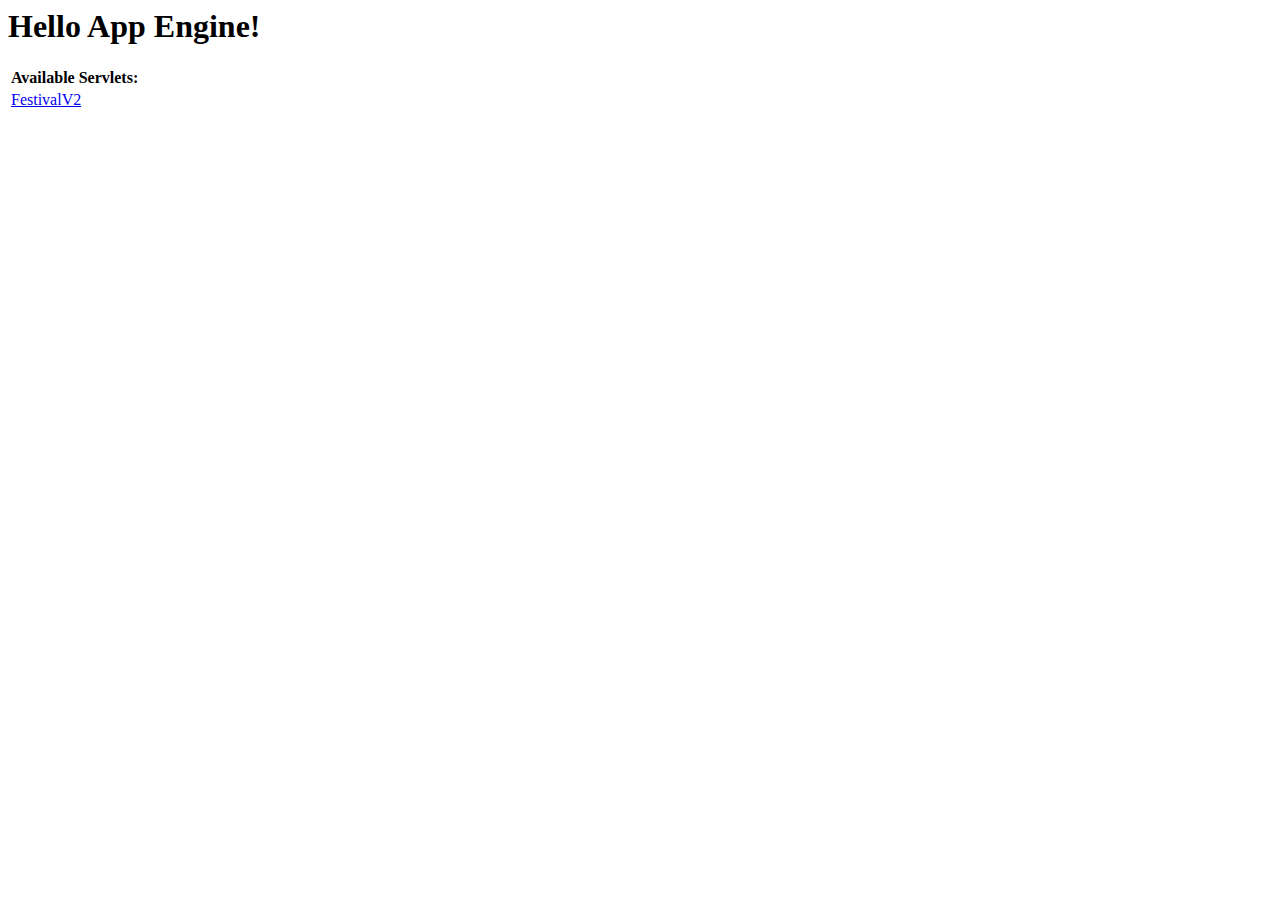
<file: FestivalV2/war/index.html>
<!DOCTYPE HTML PUBLIC "-//W3C//DTD HTML 4.01 Transitional//EN">
<!-- The HTML 4.01 Transitional DOCTYPE declaration-->
<!-- above set at the top of the file will set     -->
<!-- the browser's rendering engine into           -->
<!-- "Quirks Mode". Replacing this declaration     -->
<!-- with a "Standards Mode" doctype is supported, -->
<!-- but may lead to some differences in layout.   -->

<html>
  <head>
    <meta http-equiv="content-type" content="text/html; charset=UTF-8">
    <title>Hello App Engine</title>
  </head>

  <body>
    <h1>Hello App Engine!</h1>
	
    <table>
      <tr>
        <td colspan="2" style="font-weight:bold;">Available Servlets:</td>        
      </tr>
      <tr>
        <td><a href="festivalv2"/>FestivalV2</td>
      </tr>
    </table>
  </body>
</html>
</file>
